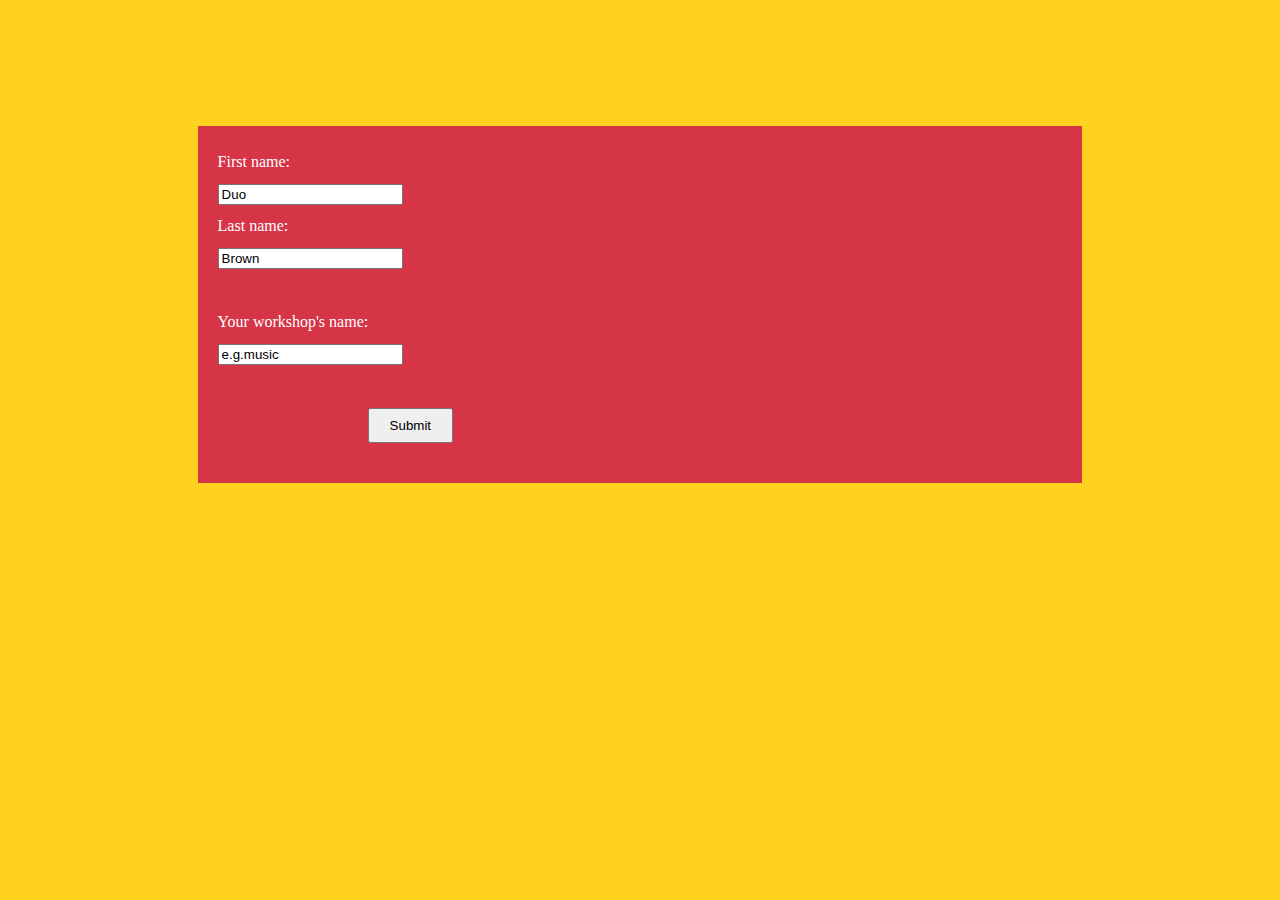
<file: form.html>
<!DOCTYPE html>
<html lang="en">
<head>
    <meta charset="UTF-8">
    <meta name="viewport" content="width=device-width, initial-scale=1.0">
    <title>form</title>
    <link href="styles.css" rel="stylesheet">
</head>
<body style="background-color: #ffd31d;">
 
<section id="form">
    <form action="index.html" >
      <label for="fname">First name:</label><br>
      <input type="text" id="fname" name="fname" value="Duo"><br>
      <label for="lname">Last name:</label><br>
      <input type="text" id="lname" name="lname" value="Brown"><br><br>
      <label for="lname">Your workshop's name:</label><br>
      <input type="text" id="workshop" name="lname" value="e.g.music"><br><br>
      <input class="btn btn-dark btn-lg"type="submit" value="Submit">
     </form>
    </section>
    
</body>
</html>
</file>
<file: styles.css>
.column2 {
  background-color:#d63447;
  float: right;
  width: 50%;
  padding: 10px 10px;
  height: 300px; /* Should be removed. Only for demonstration */
   border: 2px solid #d63447;
}
.column1{
  background-color:#d63447;
  float: left;
  width: 50%;
  padding: 10px 10px;
  height: 300px; 
  border: 2px solid #d63447;
}
.column3{
  background-color:#d63447;
 float: left;
 width: 50%;
 padding: 10px 10px;
 height: 300px;
 border:2px solid #d63447;
}
.img1{
 
  height:330px;
  width:390px;
  
   box-shadow:10px 10px #d63447;
  margin:20px 2px;
}
.img2{
   height:330px;
  width:390px;
   
   box-shadow:10px 10px #d63447;
   margin:20px 2px;

}
.img3{
  height:330px;
  width:390px;
   
   box-shadow:10px 10px #d63447;
   margin:20px 2px;
}
p{
  padding:20px 10px 20px 150px;
}
h2{
  padding:20px 0px 20px 150px;
}
.btn{
  margin:6px 0px 20px 150px;
  padding:8px 20px;
}

h1{
    font-family: "Ranchers", cursive;
}
h2{
  font-family: "Acme", sans-serif;
}
p{
  font-family: "Josefin Sans", sans-serif;  
}
/* nav bar */

.navbar{
    padding:0 0 4.5rem;
}
.navbar-brand{
    font-family:"Ranchers", cursive ;
    font-size:2.5rem;
    font-weight:bold;
}

.nav-item{
    padding:0 18px;
}
.nav-link{
     font-size:1.2rem;
     font-family:"Acme", sans-serif;
 }
 #title{
    background-color:#ffd31d;
    color:#fff;
    
}

.container-fluid{
    padding:3% 15% 7%;
}
.title-image{
  padding:20px;
}

/* footer section */

#contact{
    background-color:#fff;
    padding:7% 10% 7%;
    text-align:center;
}

.foot-para{
    color:grey;
    padding:0 0 0 50px;
}

.social-icon{
    color:#000;
    margin:20px 10px;
}
@media (max-width:1028px){
    #title{
        text-align:center;
    }
    .title-image{
        position: static;
        transform:rotate(0);
    }
}
form{
  background-color:#d63447;
  color:white;
  margin:10% 15% ;
  line-height:2;
  padding:20px 20px;
 }
</file>
